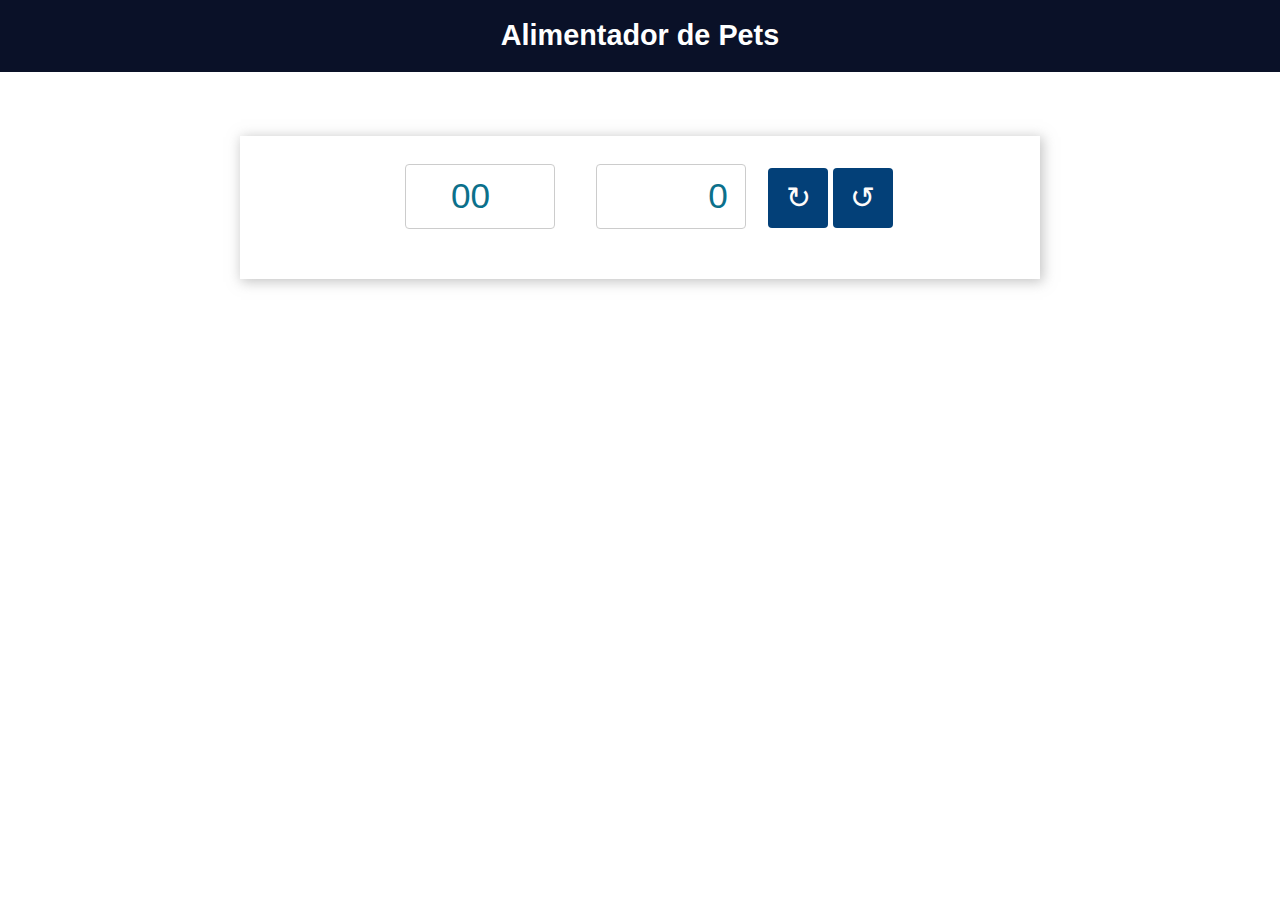
<file: data/index.html>
<!DOCTYPE html>
<html lang="pt-BR">
<head>
<title>Alimentador de Pets</title>
<meta charset="utf-8"/>
<meta name="viewport" content="width=device-width, initial-scale=1">
<link rel="stylesheet" type="text/css" href="style.css">
<script type="text/javascript" src="script.js"></script>  
</head>
<body  onload="getMessage()">
<header class="topnav">
<h1>Alimentador de Pets</h1>
</header>
<section class="content">
<div class="card-grid">
<div class="card">
<input list="velocidade" class="velocidade"type="number"title="Tempo de"id="hora"value="00"/>
<input class="dose"type="number"title="Quantidade de ração (dose de 1g)"id="termino"value="0"/>
<datalist id="velocidade">
  <option value=3>
  <option value=5>
  <option value=10>
  <option value=20>
  <option value=40>
  <option value=80>
</datalist>
<button type="button" title="Girar no sentido horário" class="botao" id="horario"onclick="girar(true)">&#x21BB;</button>
<button type="button" title="Girar no sentido anti-horário" class="botao" id="anti-horario"onclick="girar(false)">&#x21BA;</button>
<p id="mensagem"></p>
</div>
</section>
</body>
</html>
</file>
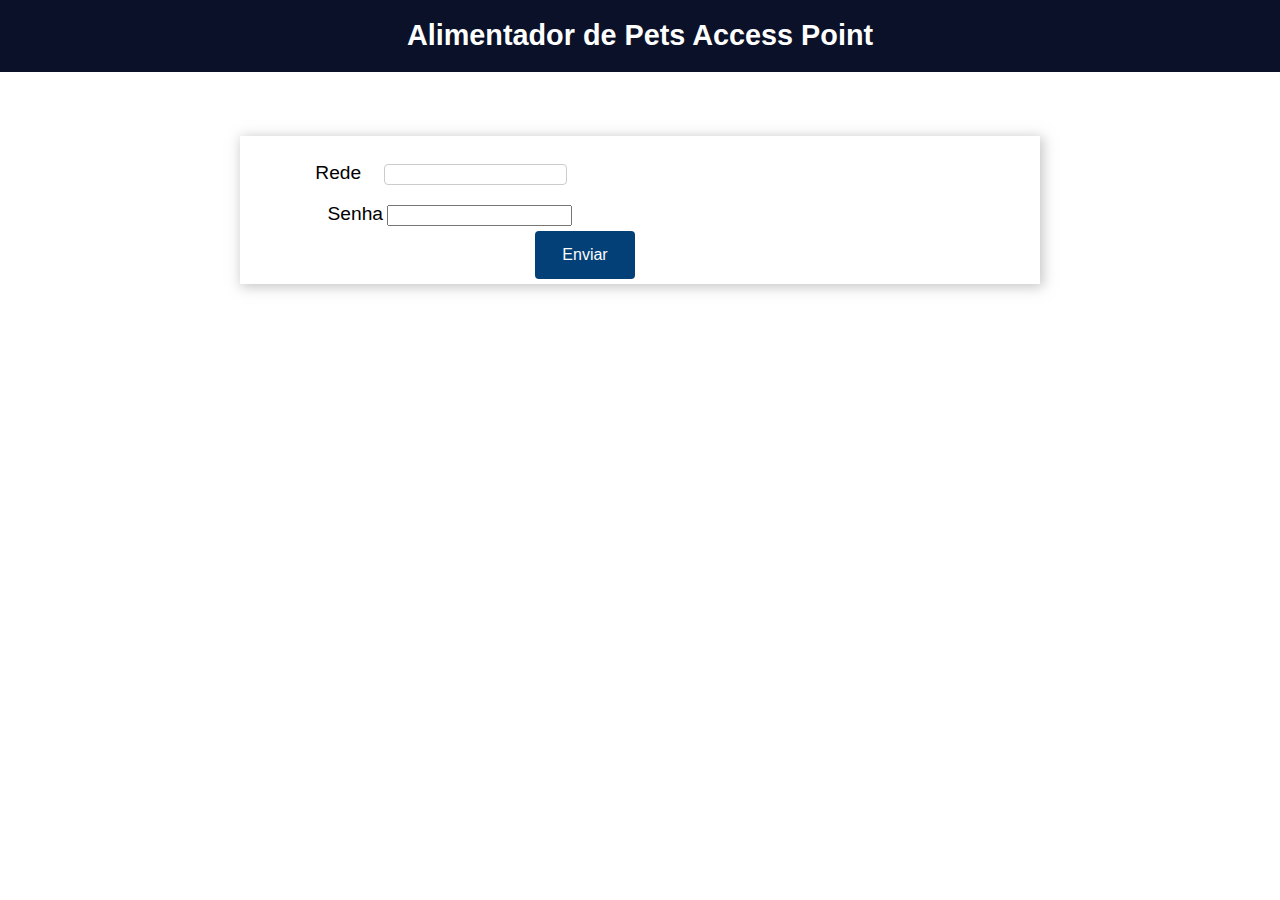
<file: data/wifimanager.html>
<!DOCTYPE html>
<html lang="pt=BR">
<head>
<title>Alimentador de Pets Access Point</title>
<meta charset="utf-8"/>
<meta name="viewport" content="width=device-width, initial-scale=1">
<link rel="icon" href="data:,">
<link rel="stylesheet" type="text/css" href="style.css">
</head>
<body>
<header class="topnav">
<h1>Alimentador de Pets Access Point</h1>
</header>
<div class="content">
<div class="card-grid">
<div class="card">
<form action="/" method="POST">
<div class="dados">
<label for="ssid">Rede</label>
<input type="text" id ="ssid" name="ssid"required><br>
<label for="pass">Senha</label>
<input type="password" id ="pass" name="pass" minlength="8" required><br>
<!-- <label for="ip">IP</label>
<input type="text" id ="ip" name="ip" value="192.168.1.99"><br>
<label for="gateway">Gateway</label>
<input type="text" id ="gateway" name="gateway" value="192.168.1.1"><br> -->
</div>
<input type ="submit" value ="Enviar">
</form>
</div>
</div>
</div>
<footer></footer>
</body>
</html>
</file>
<file: data/style.css>
html {
font-family: Arial, Helvetica, sans-serif; 
display: inline-block; 
}
h1 {
font-size: 1.8rem; 
color: white;
text-align: center;
}
p { 
font-size: 1.4rem;
}
.dados{width: 300px;
  position: relative;
  left: 50px;
}
.topnav { 
overflow: hidden; 
background-color: #0A1128;
}
body {  
margin: 0;
}
.content { 
padding: 5%;
}
.card-grid { 
max-width: 800px; 
margin: 0 auto; 
display: grid; 
grid-gap: 2rem; 
grid-template-columns: repeat(auto-fit, minmax(300px, 1fr));
}
.card { 
background-color: white; 
box-shadow: 2px 2px 12px 1px rgba(140,140,140,.5);
padding: 10px;
text-align: center;
}
.card-title { 
font-size: 1.2rem;
font-weight: bold;
color: #034078
}
input[type=submit] {
  position: relative;
  top: 5px;
  right: 50px;
border: none;
color: #FEFCFB;
background-color: #034078;
padding: 15px 15px;
text-decoration: none;
display: inline-block;
font-size: 16px;
width: 100px;
margin-right: 10px;
border-radius: 4px;
transition-duration: 0.4s;
}
input[type=submit]:hover {
background-color: #1282A2;
}
input[type=text], input[type=number], select {
padding: 2px 2px;
margin: 18px;
display: inline-block;
border: 1px solid #ccc;
border-radius: 4px;
box-sizing: border-box;
text-align: right;
color: #0b708b;
}
label {
font-size: 1.2rem; 
text-align: left;
}
.value{
font-size: 1.2rem;
color: #1282A2;  
}
.velocidade{
font-size: 2.2rem;
color: #1282A2;
height: 65px;
width: 150px;
}
.dose{
font-size: 2.2rem;
color: #022d39;
width: 150px;
height: 65px;
}
.gravar{
height: 65px;
font-size: 1.8rem;
color: #1282A2;
background-color: #1282A2;
}
.state {
font-size: 1.2rem;
color: #1282A2;
}
button {
border: none;
color: #FEFCFB;
padding: 0px 0px;
text-align: center;
font-size: 30px;
width: 60px;
height: 60px;
border-radius: 4px;
transition-duration: 0.4s;
}
.botao {
background-color: #034078;
}
.botao:hover {
background-color: #1282A2;
}
.button-off {
background-color: #858585;
}
.button-off:hover {
background-color: #252524;
}
</file>
